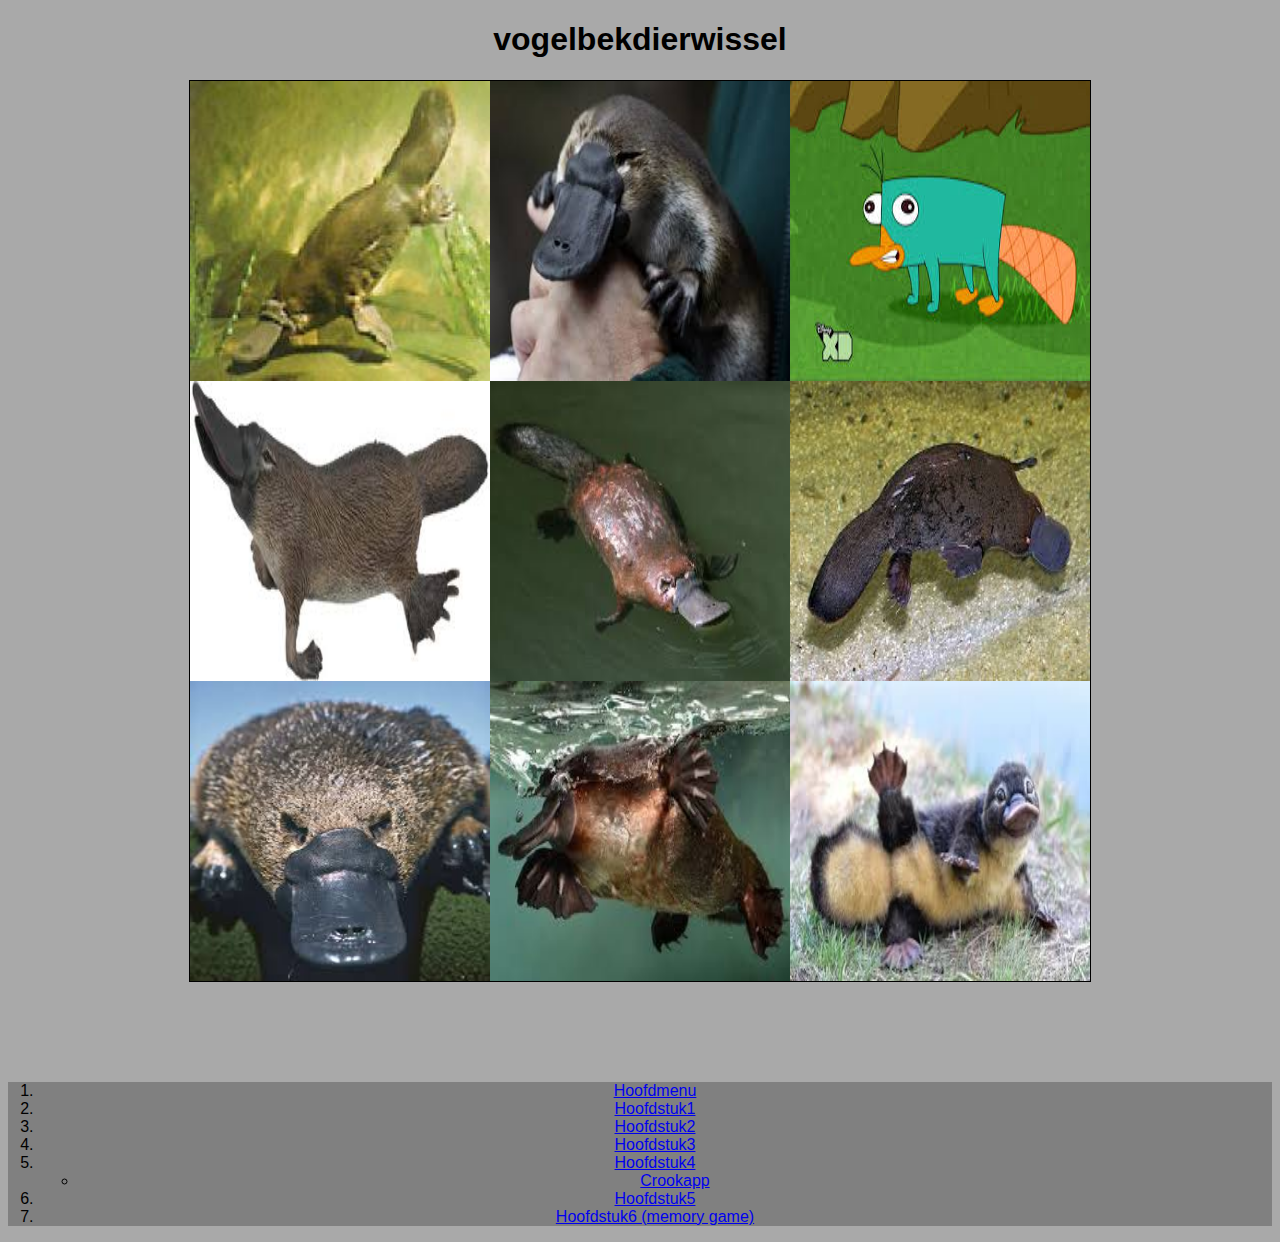
<file: Hoofdstuk3/index.html>
<!doctype html>
<html lang="en">
<head>
    <meta charset="UTF-8">
    <meta name="viewport"
          content="width=device-width, user-scalable=no, initial-scale=1.0, maximum-scale=1.0, minimum-scale=1.0">
    <meta http-equiv="X-UA-Compatible" content="ie=edge">
    <title>Document</title>
    <link href="stijle.css" type="text/css" rel="stylesheet">

</head>
<body>
<h1>vogelbekdierwissel</h1>
<div id="fotos">
    <img src="vogelbekdier1.jfif">
    <img src="vogelbekdier2.jfif">
    <img src="vogelbekdier3.jfif">
    <img src="vogelbekdier4.jfif">
    <img src="vogelbekdier5.jfif">
    <img src="vogelbekdier6.jfif">
    <img src="vogelbekdier7.jfif">
    <img src="vogelbekdier8.jfif">
    <img src="vogelbekdier9.jfif">
</div>
<script src="script.js"></script>
<ol>
    <li><a href="../index.html">Hoofdmenu</a> </li>
    <li><a href="../Hoofdstuk1/index.html">Hoofdstuk1</a></li>
    <li><a href="../Hoofdstuk2/Stijlen%20aanpassen.html">Hoofdstuk2</a></li>
    <li><a href="../Hoofdstuk3/index.html">Hoofdstuk3</a></li>
    <li><a href="../Hoofdstuk4/slideshow.html">Hoofdstuk4</a></li>
    <ul>
        <li><a href="../Hoofdstuk4/crookapp.html">Crookapp</a></li>
    </ul>
    <li><a href="../Hoofdstuk5/index.html">Hoofdstuk5</a></li>
    <li><a href="../Hoofdstuk6/index.html">Hoofdstuk6 (memory game)</a></li>
</ol>
</body>
</html>
</file>
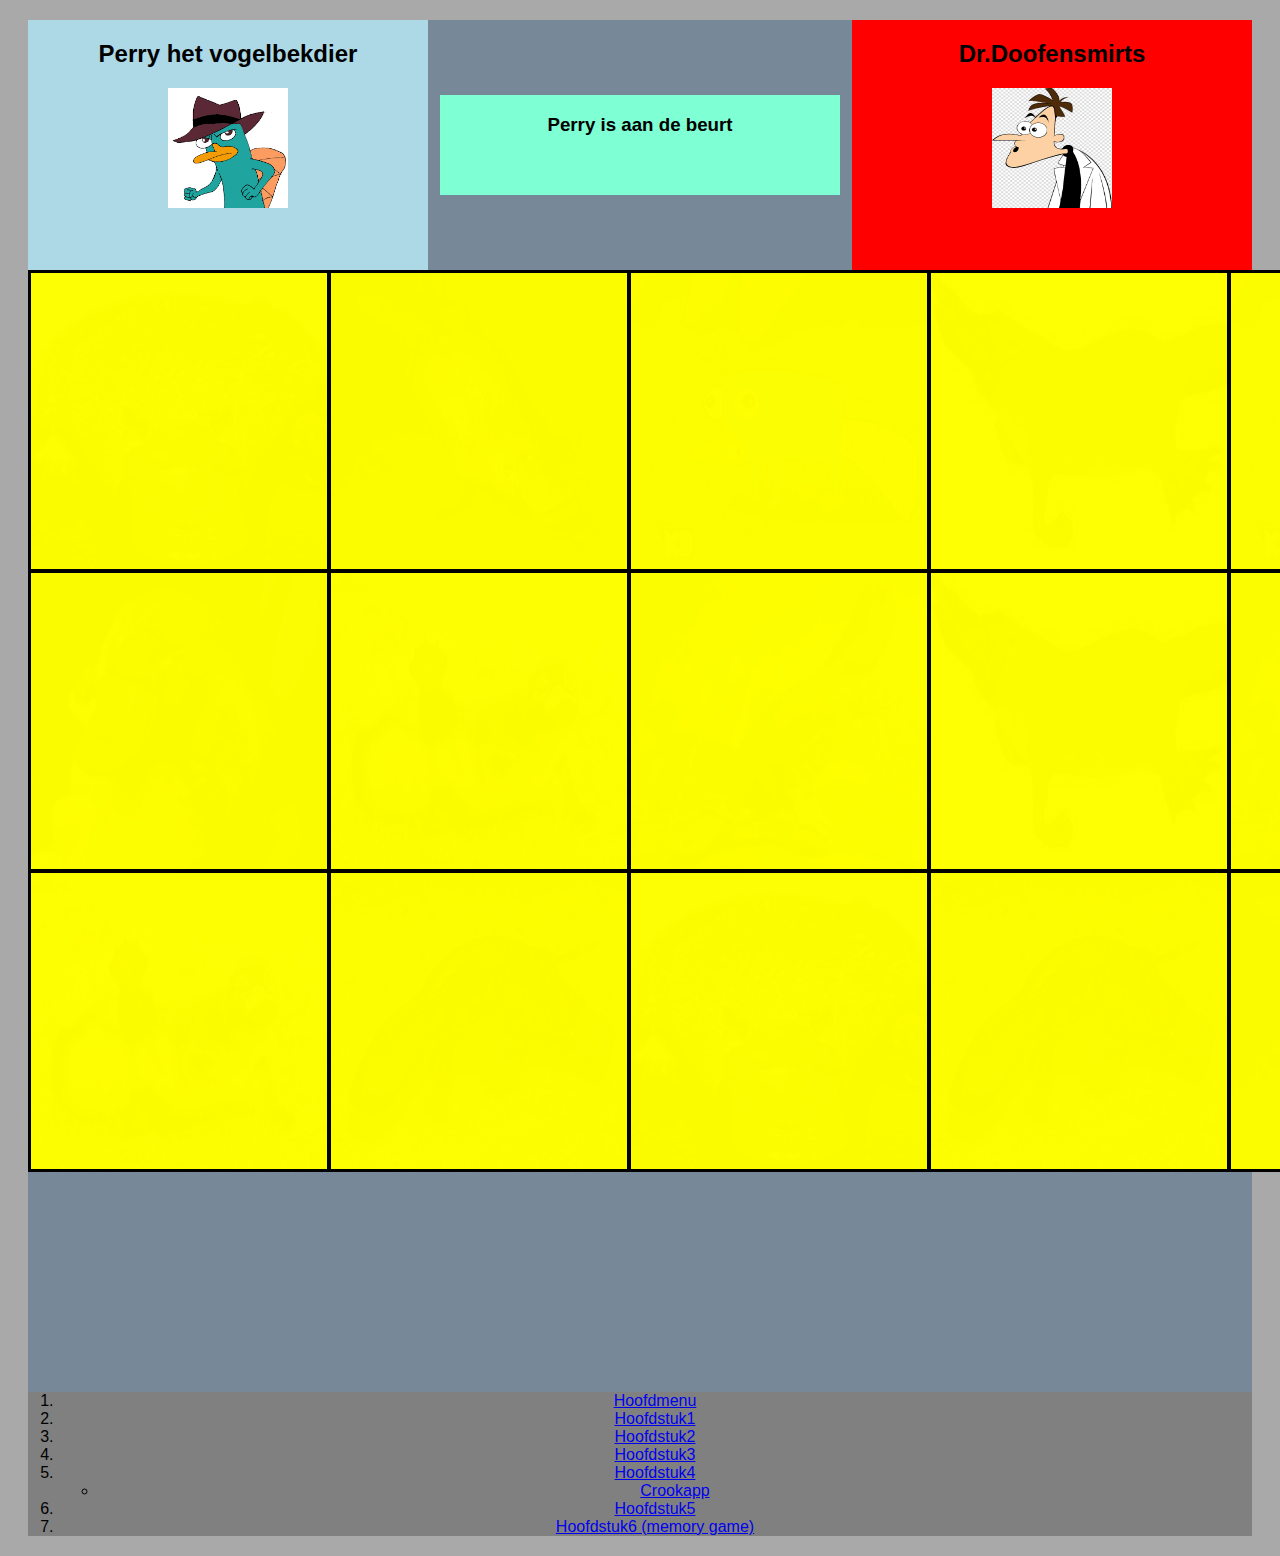
<file: Hoofdstuk6/index.html>
<!doctype html>
<html lang="en">
<head>
    <meta charset="UTF-8">
    <meta name="viewport"
          content="width=device-width, user-scalable=no, initial-scale=1.0, maximum-scale=1.0, minimum-scale=1.0">
    <meta http-equiv="X-UA-Compatible" content="ie=edge">
    <title>Document</title>
    <link rel="stylesheet" href="index.css">
</head>
<body>
<div id="wrapper">
    <div id="top">
    <div id="speler1">
        <h2>Perry het vogelbekdier</h2>
        <img src="perry2.png" alt="perry1" id="perry">
        <br>
        <h3 id="punten1"></h3>
    </div>
        <div id="beurten">
            <h3 id="beurt"></h3>
        </div>
    <div id="speler2">
        <h2>Dr.Doofensmirts</h2>
        <img src="drdoof1.jpg" alt="doof1" id="doof">
        <br>
        <h3 id="punten2"></h3>
    </div>
    </div>
    <div id="fotos">
    </div>
    <div id="knop">
        <br>
        <h3>volgende</h3>
    </div>
    <ol>
        <li><a href="../index.html">Hoofdmenu</a></li>
        <li><a href="../Hoofdstuk1/index.html">Hoofdstuk1</a></li>
        <li><a href="../Hoofdstuk2/Stijlen%20aanpassen.html">Hoofdstuk2</a></li>
        <li><a href="../Hoofdstuk3/index.html">Hoofdstuk3</a></li>
        <li><a href="../Hoofdstuk4/slideshow.html">Hoofdstuk4</a></li>
        <ul>
            <li><a href="../Hoofdstuk4/crookapp.html">Crookapp</a></li>
        </ul>
        <li><a href="../Hoofdstuk5/index.html">Hoofdstuk5</a></li>
        <li><a href="../Hoofdstuk6/index.html">Hoofdstuk6 (memory game)</a></li>
    </ol>
</div>
<script src="index.js"></script>
</body>
</html>
</file>
<file: Hoofdstuk3/stijle.css>
html{
    margin: 0px;
    padding: 0px;
}
img{
    height: 300px;
    width: 300px;
    border: 0px;
}
div#fotos{
    width: 900px;
    height: 900px;
    border: 1px solid black;
    font-size: 0px;
    margin: auto;
}
body{
    font-family: sans-serif;
    text-align: center;
}
div#wrapper{
    margin: 20px;
    background-color: lightslategray;
}
ol{
    background-color: gray;
    padding-left: 30px;
    margin-top: 100px;
}
body{
    background-color: darkgray;
}
</file>
<file: Hoofdstuk6/index.css>
ol{
    background-color: gray;
    padding-left: 30px;
    margin-top: 100px;
}
body{
    background-color: darkgray;
    text-align: center;
    font-family: sans-serif;
}
div#wrapper{
    margin: 20px;
    background-color: lightslategray;
}
div#fotos{
    width: 1800px;
    height: 900px;
    border:solid black 1px;
    margin: auto;
}
div.picture-holder{
    border: solid black 2px;
    width: 300px;
    height: 300px;
    box-sizing: border-box;
    float: left;
    background-color: yellow;
}
div#speler1{
    float: left;
    width: 400px;
    height: 250px;
    background-color: lightblue;
}

div#speler2{
    float: right;
    width: 400px;
    height: 250px;
    background-color: red;
}
div#top{
    width: 100%;
    height: 250px;
    display: flex;
}
div#knop{
    margin-top: 20px;
    margin-left: auto;
    margin-right: auto;
    width: 200px;
    height: 100px;
    text-align: center;
    background-color: sandybrown;
}
div#beurten{
    width: 400px;
    height: 100px;
    margin: auto;
    background-color: aquamarine;
}
img#doof{
    height: 120px;
    width: 120px;
}
img#perry{
    height: 120px;
    width: 120px;
}
</file>
